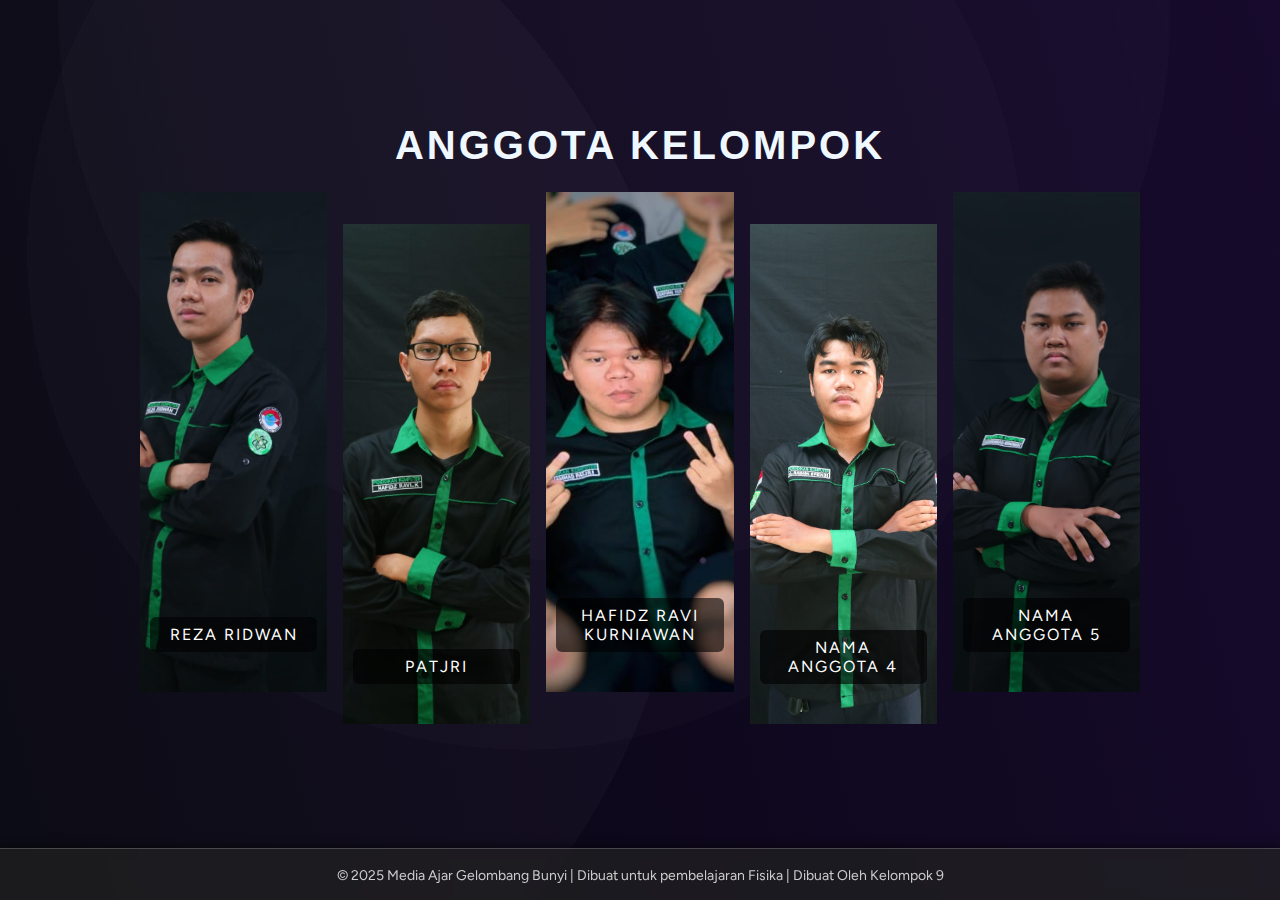
<file: kelompok.html>
<!DOCTYPE html>
<html lang="en">
<head>
  <meta charset="UTF-8">
  <meta name="viewport" content="width=device-width, initial-scale=1.0">
  <title>Kelompok 9</title>
  <style>
    @import url("https://fonts.googleapis.com/css2?family=Figtree&display=swap");

        * {
            margin: 0;
            padding: 0;
            box-sizing: border-box;
            font-family: "Figtree", sans-serif;
        }

        body {
    display: grid;
    place-content: center;
    min-height: 100vh;
    background-image:
      radial-gradient(circle at 1% 52%, rgba(139, 139, 139,0.05) 0%, rgba(139, 139, 139,0.05) 50%,rgba(21, 21, 21,0.05) 50%, rgba(21, 21, 21,0.05) 100%),
      radial-gradient(circle at 41% 28%, rgba(81, 81, 81,0.05) 0%, rgba(81, 81, 81,0.05) 50%,rgba(7, 7, 7,0.05) 50%, rgba(7, 7, 7,0.05) 100%),
      radial-gradient(circle at 48% 1%, rgba(93, 93, 93,0.05) 0%, rgba(93, 93, 93,0.05) 50%,rgba(7, 7, 7,0.05) 50%, rgba(7, 7, 7,0.05) 100%),
      linear-gradient(255deg, rgb(25, 10, 50), rgb(5, 5, 15)); /* lebih gelap */
}

        h1 {
            text-align: center;
            font-size: 2.5rem;
            margin-top: -70px;
            margin-bottom: 40px;
            color: aliceblue;
            text-transform: uppercase;
            letter-spacing: 3px;
            font-family: Arial, sans-serif;
        }
.container {
  display: flex;
  gap: 1em;
  width: 1000px;
  height: 500px;
}

.container:hover .box {
  filter: grayscale(0) opacity(100%);
}

.box {
  flex: 1; /* semua box sama rata */
  transition: flex 0.5s ease; /* halus */
  position: relative;
  background: var(--img) center center / cover no-repeat;
  transition: flex 0.5s ease, background-position 0.5s ease;
  display: flex;
  justify-content: center;
  align-items: center;
}


/* ketika hover, box 1 & 5 pindah background ke atas */
.box-1:hover,
.box-5:hover {
  background-position: top center; /* fokus bagian atas */
}
        .box:hover {
          flex: 3; 
        }
        .box:nth-child(odd) {
            transform: translateY(-16px);
        }

        .box:nth-child(even) {
            transform: translateY(16px);
        }

        .caption {
            position: absolute;
            bottom: 40px;
            left: 10px;
            right: 10px;
            background: rgba(0, 0, 0, 0.6);
            color: #fff;
            padding: 8px 12px;
            font-size: 1rem;
            letter-spacing: 2px;
            text-align: center;
            text-transform: uppercase;
            border-radius: 6px;
            z-index: 5;
        }

        .info {
            position: absolute;
            bottom: 10px;
            left: 10px;
            right: 10px;
            background: rgba(255, 255, 255, 0.85);
            color: #000;
            padding: 6px 10px;
            font-size: 0.9rem;
            text-align: center;
            border-radius: 6px;
            opacity: 0;
            pointer-events: none;
            transition: opacity 400ms ease;
            z-index: 6;
        }

        footer {
  margin-top: 2em;
  padding: 1em;
  position: fixed;
  width: 100%;
  bottom: 0;
  left: 0;
  box-shadow: 0 -2px 8px rgba(0,0,0,0.5);
  text-align: center;
  z-index: 1000;
  background: rgba(34, 34, 34, 0.7); /* transparan */
  border-top: 1px solid rgba(255,255,255,0.2);
  backdrop-filter: blur(5px); /* efek kaca buram */
}

footer a {
  color: #ccc;
  text-decoration: none;
  font-size: 14px;
}

footer a:hover {
  color: #fff;
}

        .box:hover .info {
            opacity: 1;
            pointer-events: auto;
        }

        .box-2, .box-3 {
            background-position: center top;
        }
        
        
  </style>
</head>
<body>
  <h1>Anggota Kelompok</h1>
  <div class="container">
    <div class="box box-1" style="--img: url(img/Reza.jpg);">
      <span class="caption">Reza Ridwan</span>
      <span class="info">2305176064</span>
    </div>
    <div class="box box-2" style="--img: url(img/Hafidz.jpg);">
      <span class="caption">Patjri</span>
      <span class="info">2305176062</span>
    </div>
    <div class="box box-3" style="--img: url(img/Patjri.jpg);">
      <span class="caption">Hafidz Ravi Kurniawan</span>
      <span class="info">2305176050</span>
    </div>
    <div class="box box-4" style="--img: url(img/Raihan\ 1.JPG);">
      <span class="caption">Nama Anggota 4</span>
      <span class="info">NIM 23051760XX</span>
    </div>
    <div class="box box-5" style="--img: url(img/Iwan.jpg);">
      <span class="caption">Nama Anggota 5</span>
      <span class="info">NIM 23051760YY</span>
    </div>
  </div>

  <footer>
  <a href="index.html">
    © 2025 Media Ajar Gelombang Bunyi | Dibuat untuk pembelajaran Fisika | Dibuat Oleh Kelompok 9
  </a>
</footer>
</body>
</html>
</file>
